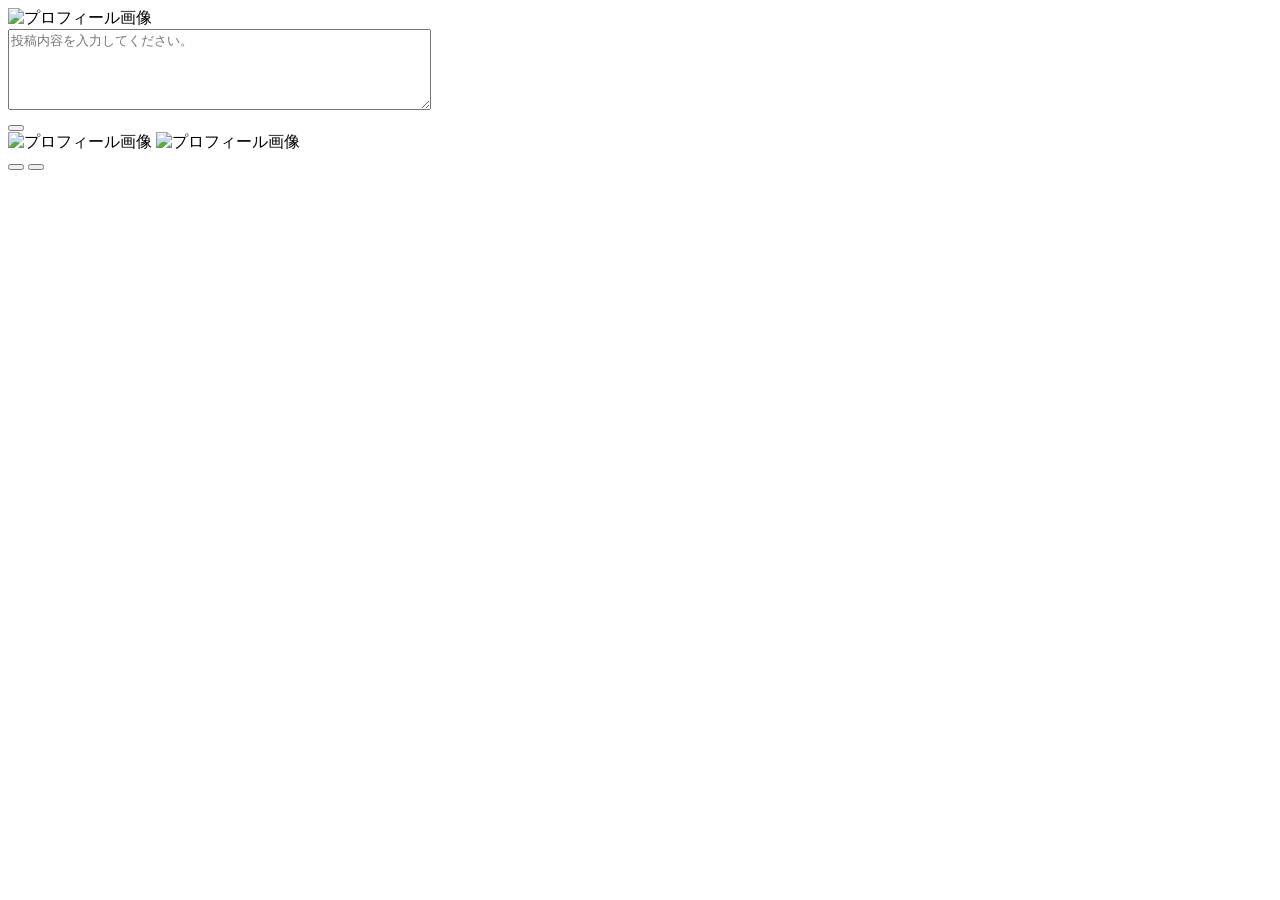
<file: src/main/resources/templates/posts/index.html>
<!DOCTYPE html>
<html xmlns:th="http://www.thymeleaf.org">

<head>
	<meta charset="UTF-8">
	<title>TOP</title>
	<link rel="stylesheet" th:href="@{/css/reset.css}">
	<link rel="stylesheet" th:href="@{/css/common.css}">
	<link rel="stylesheet" th:href="@{/css/modal.css}">
	<link rel="stylesheet" th:href="@{/css/button.css}">
	<link rel="stylesheet" th:href="@{/css/messages.css}">
</head>

<body>

	<!-- ヘッダーテンプレートの読み込み -->
	<header th:replace="~{fragments/header :: header}"></header>

	<main class="main-container">

		<!-- 新規投稿 -->
		<form action="/posts/createPost" method="post" th:object="${post}">
			<div class="main-header">
				<div class="profile-icon">
					<a th:href="@{/users/myProfile}">
						<img class="profile-icon__img" th:src="${@account.iconImage}" alt="プロフィール画像" />
					</a>
				</div>
				<div th:if="${#fields.hasErrors('content')}" th:errors="${post.content}"></div>
				<textarea class="create-post__textarea" th:field="${post.content}" cols="50" rows="5"
					placeholder="投稿内容を入力してください。" required maxlength="150"></textarea>
				<div class="post-button-container">
					<button class="send-icon" type="submit"></button>
				</div>
			</div>
		</form>

		<!-- 投稿一覧 -->
		<div class="list-container">
			<div th:each="post:${postList}">

				<div class="list-container__item">
					<!-- ログインユーザー自身の場合の画像 -->
					<a th:if="${post.user.id == loginUser.id}" th:href="@{/users/myProfile}">
						<img class="profile-icon__img" th:src="@{${post.user.iconImage}}" alt="プロフィール画像">
					</a>

					<!-- 他のユーザーの場合の画像 -->
					<a th:if="${post.user.id != loginUser.id}"
						th:href="@{/users/{userId}/profile(userId=${post.user.id})}">
						<img class="profile-icon__img" th:src="@{${post.user.iconImage}}" alt="プロフィール画像">
					</a>

					<div class="list-container__item-body">
						<div class="list-container__user-name" th:text="${post.user.name}"></div>
						<div class="list-container__post-content" th:utext="${post.content}"></div>
					</div>

					<div class="list-container__item-meta">
						<div class="list-container__updateAt" th:text="${post.updatedAt}"></div>
						<th:block th:if="${@account.id} == ${post.user.id}">
							<div class="list-container__action">
								<!-- 投稿更新ボタン -->
								<button class="edit-icon edit-modal-open" th:data-id="${post.id}"
									th:data-content="${post.content}" type="button"></button>

								<!-- 投稿削除ボタン -->
								<button class="delete-icon delete-modal-open" th:data-id="${post.id}"
									th:data-content="${post.content}" type="button"></button>
							</div>
						</th:block>
					</div>
				</div>
			</div>
		</div>
	</main>

	<!-- サイドバーテンプレートの読み込み -->
	<div th:replace="~{fragments/sidebar :: sidebar}"></div>

	<!-- モーダルテンプレートの読み込み -->
	<div th:replace="~{fragments/editModal :: editModal}"></div>
	<div th:replace="~{fragments/deleteModal :: deleteModal}"></div>

	<!-- JSファイルの読み込み -->
	<script th:src="@{/js/postModal.js}"></script>
	<script th:src="@{/js/accordion.js}"></script>

</body>

</html>
</file>
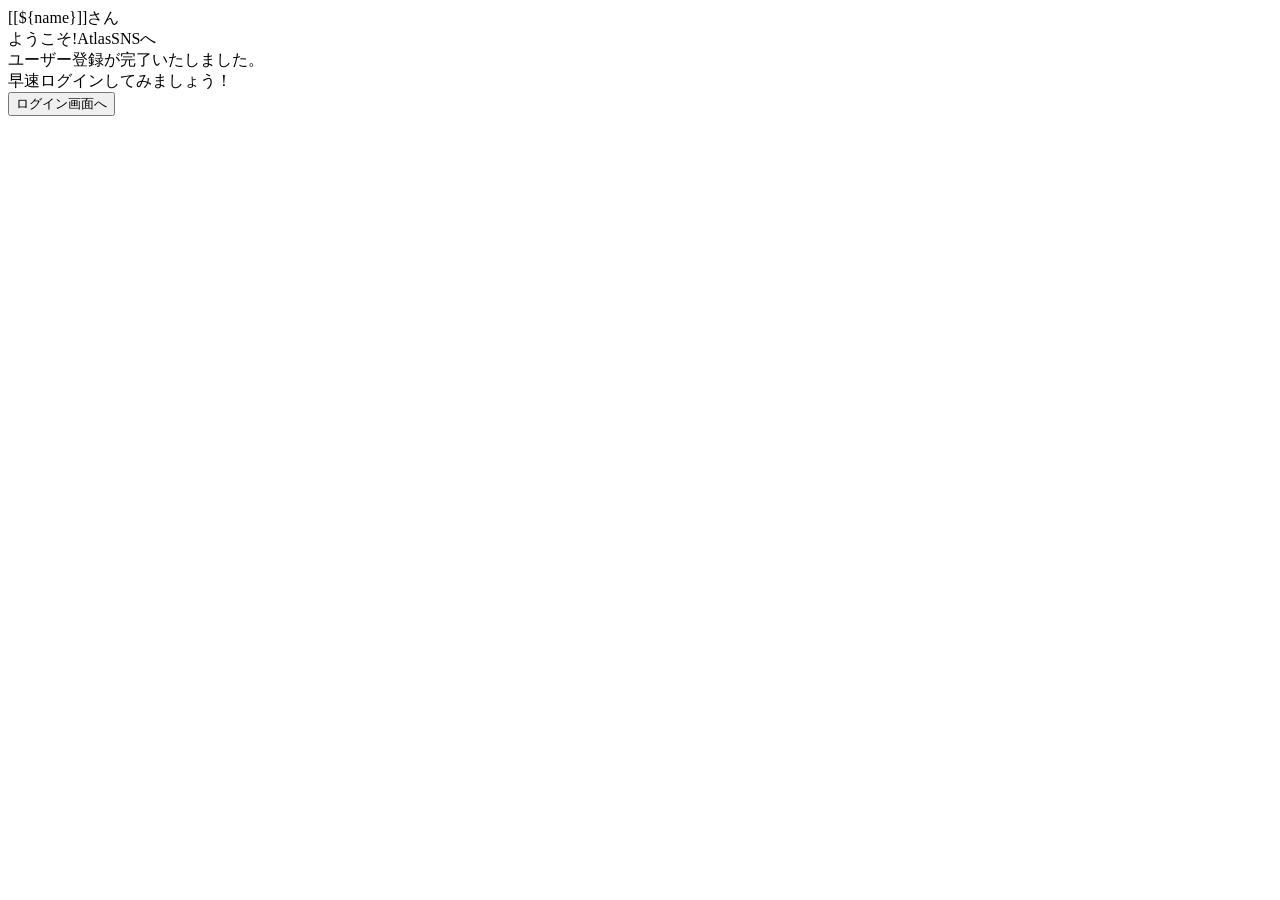
<file: src/main/resources/templates/auth/added.html>
<!DOCTYPE html>
<html xmlns:th="http://www.thymeleaf.org">

<head>
	<meta charset="UTF-8">
	<title>登録完了</title>
	<link rel="stylesheet" th:href="@{/css/reset.css}">
	<link rel="stylesheet" th:href="@{/css/auth.css}">
	<link rel="stylesheet" th:href="@{/css/button.css}">
</head>

<body class="auth-body">
	<div class="auth-container">

		<!-- タイトルテンプレートの読み込み -->
		<div th:replace="~{fragments/authTitle :: authTitle}"></div>

		<div class="auth-card">
			<div class="auth-header">
				<div class="auth-header__title font-bold">
					[[${name}]]さん<br />
					ようこそ!AtlasSNSへ
				</div>
			</div>
			<div class="added-info">
				ユーザー登録が完了いたしました。<br />
				早速ログインしてみましょう！
			</div>

			<a href="/auth/login">
				<button class="button-red">ログイン画面へ</button>
			</a>

		</div>
	</div>
</body>

</html>
</file>
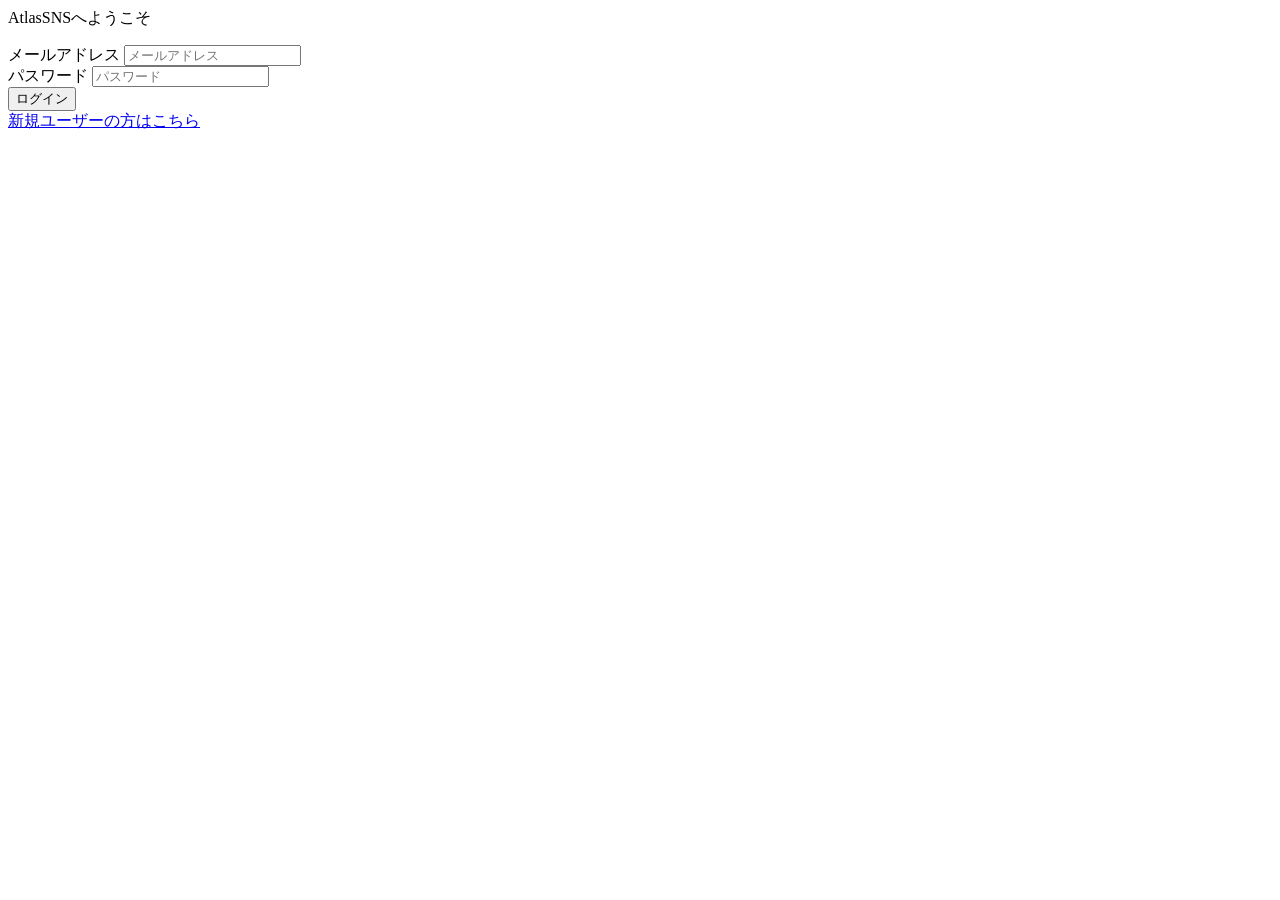
<file: src/main/resources/templates/auth/login.html>
<!DOCTYPE html>
<html xmlns:th="http://www.thymeleaf.org">

<head>
	<meta charset="UTF-8">
	<title>ログイン</title>
	<link rel="stylesheet" th:href="@{/css/reset.css}">
	<link rel="stylesheet" th:href="@{/css/auth.css}">
	<link rel="stylesheet" th:href="@{/css/button.css}">
	<link rel="stylesheet" th:href="@{/css/messages.css}">
</head>

<body class="auth-body">

	<div class="auth-container">

		<!-- タイトルテンプレートの読み込み -->
		<div th:replace="~{fragments/authTitle :: authTitle}"></div>

		<div class="auth-card">
			<div class="auth-header">
				<div class="auth-header__title">AtlasSNSへようこそ</div>
			</div>

			<form action="/auth/login" method="post">

				<!-- 共通メッセージ表示 -->
				<div th:if="${error != null}">
						<div class="message-box error">
							<p th:text="${error}"></p>
						</div>
					</div>

				<div class="auth-form">
					<label class="auth-form__label" for="email">メールアドレス</label>
					<input class="auth-form__input" type="text" name="email" placeholder="メールアドレス" required />
				</div>
				<div class="auth-form">
					<label class="auth-form__label" for="password">パスワード</label>
					<input class="auth-form__input" type="password" name="password" placeholder="パスワード" required />
				</div>
				<div class="button-container">
					<button class="button-red">ログイン</button>
				</div>
			</form>

			<div class="auth-footer">
				<a href="/auth/register">新規ユーザーの方はこちら</a>
			</div>

		</div>
	</div>
</body>

</html>
</file>
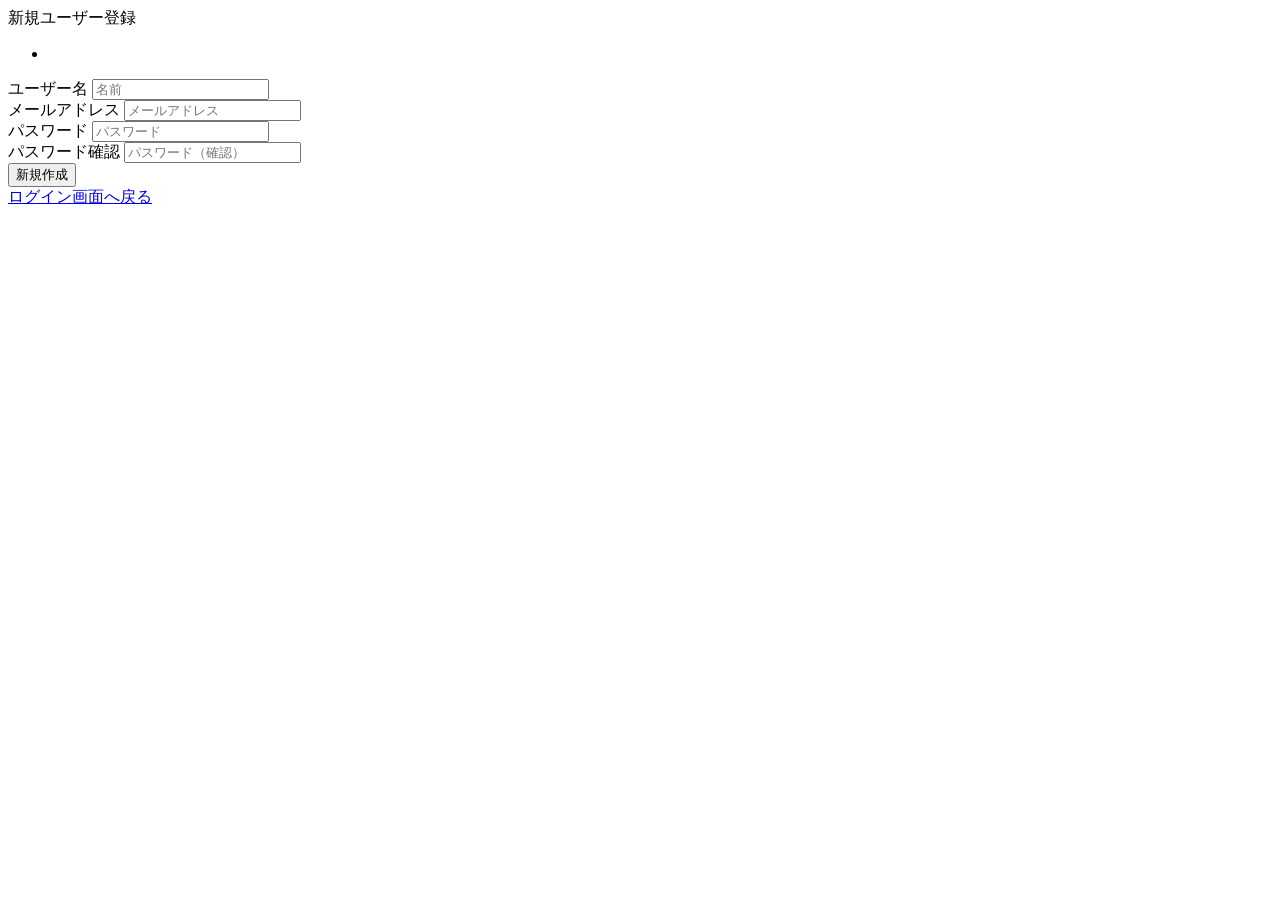
<file: src/main/resources/templates/auth/register.html>
<!DOCTYPE html>
<html xmlns:th="http://www.thymeleaf.org">

<head>
	<meta charset="UTF-8">
	<title>新規ユーザー登録</title>
	<link rel="stylesheet" th:href="@{/css/reset.css}">
	<link rel="stylesheet" th:href="@{/css/auth.css}">
	<link rel="stylesheet" th:href="@{/css/button.css}">
	<link rel="stylesheet" th:href="@{/css/messages.css}">
</head>

<body class="auth-body">

	<div class="auth-container">

		<!-- タイトルテンプレートの読み込み -->
		<div th:replace="~{fragments/authTitle :: authTitle}"></div>

		<div class="auth-card">
			<div class="auth-header">
				<div class="auth-header__title">新規ユーザー登録</div>
			</div>

			<form action="/auth/register" method="post" th:object="${user}">

				<!-- 共通エラー表示 -->
				<div th:if="${#fields.hasErrors() or error != null}">
					<div class="message-box error">
						<!-- フィールドごとのエラー -->
						<ul>
							<li th:each="err : ${#fields.errors()}" th:text="${err}"></li>
						</ul>
						<!-- サーバー側から渡されるエラー -->
						<p th:if="${error != null}" th:text="${error}"></p>
					</div>
				</div>

				<div class="auth-form">
					<label class="auth-form__label">ユーザー名</label>
					<input class="auth-form__input" type="text" th:field="${user.name}" placeholder="名前" required
						pattern=".{3,15}" title="※名前は3～15文字以内" />
				</div>
				<div class="auth-form">
					<label class="auth-form__label">メールアドレス</label>
					<input class="auth-form__input" type="email" th:field="${user.email}" placeholder="メールアドレス"
						required />
				</div>
				<div class="auth-form">
					<label class="auth-form__label">パスワード</label>
					<input class="auth-form__input" type="password" th:field="${user.password}" placeholder="パスワード"
						required pattern="^(?=.*[a-zA-Z])(?=.*\d)[a-zA-Z\d]{5,}$" title="※英数字を含む5文字以上" />
				</div>
				<div class="auth-form">
					<label class="auth-form__label">パスワード確認</label>
					<input class="auth-form__input" type="password" name="password_confirm" placeholder="パスワード（確認）"
						required />
				</div>

				<div class="button-container">
					<button class="button-red">新規作成</button>
				</div>
			</form>

			<div class="auth-footer">
				<a href="/auth/login">ログイン画面へ戻る</a>
			</div>
		</div>
	</div>
</body>

</html>
</file>
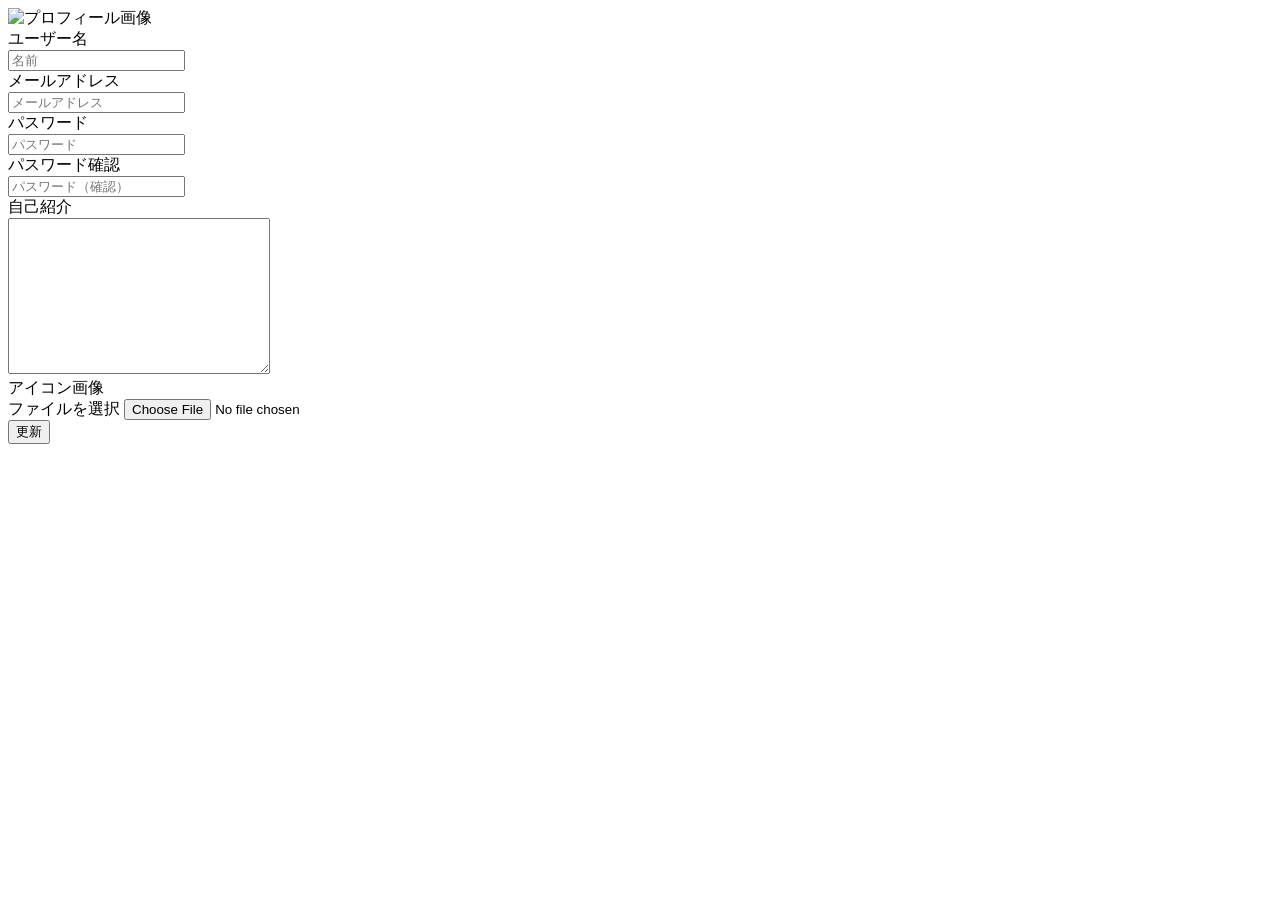
<file: src/main/resources/templates/users/myProfile.html>
<!DOCTYPE html>
<html xmlns:th="http://www.thymeleaf.org">

<head>
	<meta charset="UTF-8">
	<title>マイプロフィール</title>
	<link rel="stylesheet" th:href="@{/css/reset.css}">
	<link rel="stylesheet" th:href="@{/css/common.css}">
	<link rel="stylesheet" th:href="@{/css/button.css}">
	<link rel="stylesheet" th:href="@{/css/messages.css}">
</head>

<body>

	<!-- ヘッダーテンプレートの読み込み -->
	<header th:replace="~{fragments/header :: header}"></header>

	<main class="main-container">

		<div class="profile-from-container">
			<div class="user-profile-icon">
				<img class="profile-icon__img" th:src="@{${user.iconImage}}" alt="プロフィール画像">
			</div>

			<div class="my-profile-from">
				<form action="/users/update" method="post" th:object="${user}" enctype="multipart/form-data">

					<div class="my-profile-from-box">
						<label>ユーザー名</label>
						<div class="my-profile-from-item">
							<input type="text" th:field="${user.name}" class="" placeholder="名前" required
								pattern=".{3,15}" title="※名前は3～15文字以内" />
							<div th:if="${#fields.hasErrors('name')}" th:errors="${user.name}"></div>
						</div>
					</div>
					<div class="my-profile-from-box">
						<label>メールアドレス</label>
						<div class="my-profile-from-item">
							<input type="email" th:field="${user.email}" class="" placeholder="メールアドレス" required />
							<div th:if="${#fields.hasErrors('email')}" th:errors="${user.email}"></div>
						</div>
					</div>
					<div class="my-profile-from-box">
						<label>パスワード</label>
						<div class="my-profile-from-item">
							<input type="password" th:field="${user.password}" class="" placeholder="パスワード" required
								pattern="^(?=.*[a-zA-Z])(?=.*\d)[a-zA-Z\d]{5,}$" title="※英数字を含む5文字以上" />
							<div th:if="${#fields.hasErrors('password')}" th:errors="${user.password}"></div>
						</div>
					</div>
					<div class="my-profile-from-box">
						<label>パスワード確認</label>
						<div class="my-profile-from-item">
							<input type="password" name="password_confirm" class="" placeholder="パスワード（確認）" required />
						</div>
					</div>
					<div class="my-profile-from-box">
						<label>自己紹介</label>
						<div class="my-profile-from-item">
							<textarea th:field="${user.bio}" id="" cols="30" rows="10"></textarea>
							<div th:if="${#fields.hasErrors('bio')}" th:errors="${user.bio}"></div>
						</div>
					</div>
					<div class="my-profile-from-box">
						<label>アイコン画像</label>
						<div class="my-profile-from-item file-box">
							<label for="fileInput" class="file-label">ファイルを選択</label>
							<input id="fileInput" class="file-input" type="file" name="file" />
						</div>
					</div>
					<div class="my-profile-from-btn">
						<button class="button-red">更新</button>
					</div>
				</form>
			</div>
		</div>
	</main>

	<!-- サイドバーテンプレートの読み込み -->
	<div th:replace="~{fragments/sidebar :: sidebar}"></div>

	<!-- JSファイルの読み込み -->
	<script th:src="@{/js/accordion.js}"></script>
	<script th:src="@{/js/updateFile.js}"></script>

</body>

</html>
</file>
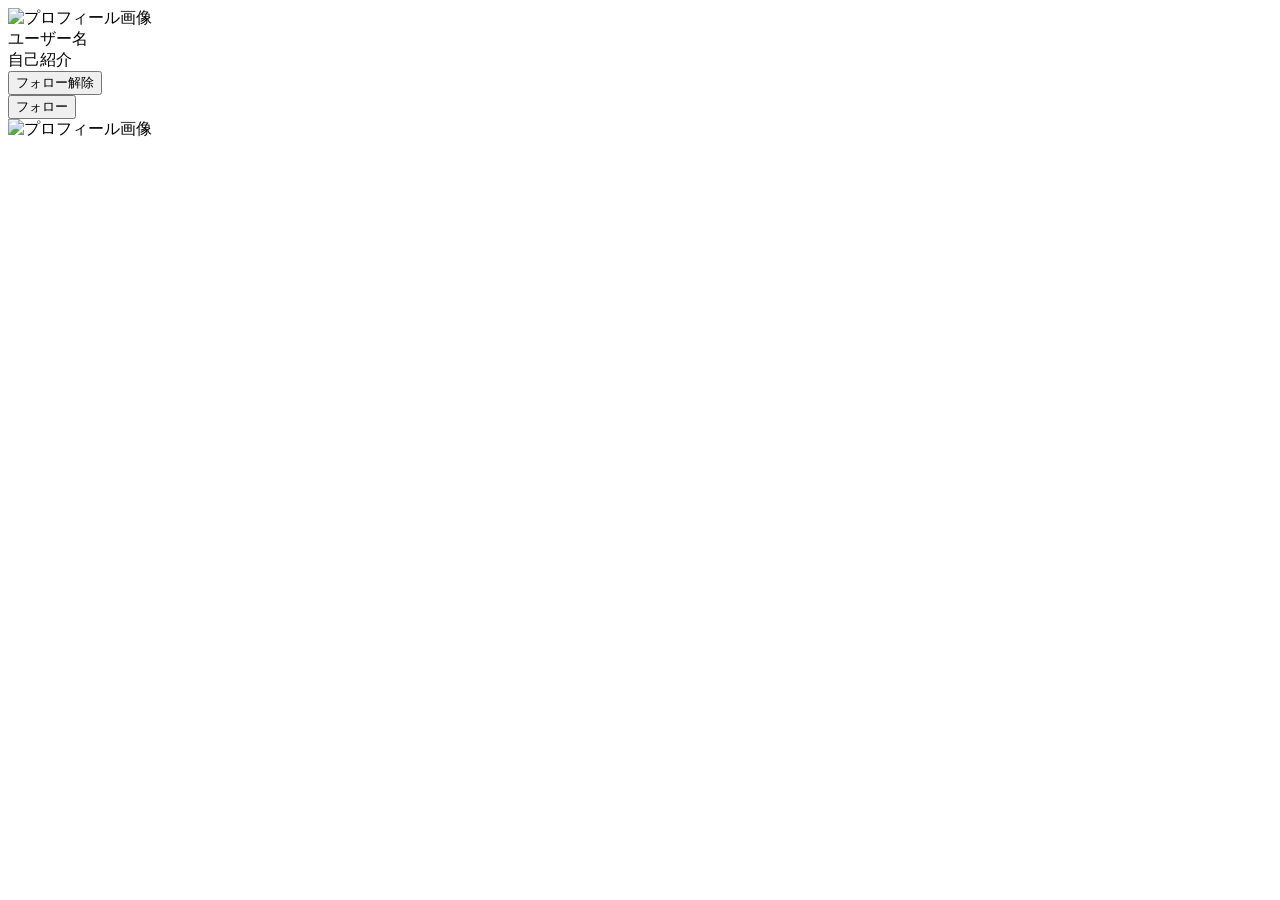
<file: src/main/resources/templates/users/profile.html>
<!DOCTYPE html>
<html xmlns:th="http://www.thymeleaf.org">

<head>
	<meta charset="UTF-8">
	<title>ユーザープロフィール</title>
	<link rel="stylesheet" th:href="@{/css/reset.css}">
	<link rel="stylesheet" th:href="@{/css/common.css}">
	<link rel="stylesheet" th:href="@{/css/button.css}">
	<link rel="stylesheet" th:href="@{/css/messages.css}">
</head>

<body>

	<!-- ヘッダーテンプレートの読み込み -->
	<header th:replace="~{fragments/header :: header}"></header>

	<main class="main-container">

		<div class="main-header">
			<div class="user-profile-icon">
				<img class="profile-icon__img" th:src="@{${user.iconImage}}" alt="プロフィール画像">
			</div>

			<div class="user-profile-info">
				<div class="user-profile__item">
					<div>ユーザー名</div>
					<div>自己紹介</div>
				</div>
				<div class="user-profile__item">
					<div th:text="${user.name}"></div>
					<div th:text="${user.bio}"></div>
				</div>
				<!-- フォローしている場合 -->
				<div class="follow-button-container" th:if="${isFollowing}">
					<form th:action="@{/users/unfollow}" method="post">
						<input type="hidden" name="followUserId" th:value="${user.id}" />
						<button class="button-light-red" type="submit">フォロー解除</button>
					</form>
				</div>

				<!-- フォローしていない場合 -->
				<div class="follow-button-container" th:if="${!isFollowing}">
					<form th:action="@{/users/follow}" method="post">
						<input type="hidden" name="followUserId" th:value="${user.id}" />
						<button class="button-light-blue" type="submit">フォロー</button>
					</form>
				</div>
			</div>
		</div>

		<!-- ユーザーの投稿一覧 -->

		<div class="list-container">
			<div th:each="post:${postList}">

				<div class="list-container__item">
					<!-- 他のユーザーの場合の画像 -->
					<a th:href="@{/users/{userId}/profile(userId=${post.user.id})}">
						<img class="profile-icon__img" th:src="@{${post.user.iconImage}}" alt="プロフィール画像">
					</a>

					<div class="list-container__item-body">
						<div class="list-container__user-name" th:text="${post.user.name}"></div>
						<div class="list-container__post-content" th:utext="${post.content}"></div>
					</div>

					<div class="list-container__item-meta">
						<div class="list-container__updateAt" th:text="${post.updatedAt}"></div>
					</div>
				</div>
			</div>
		</div>

	</main>

	<!-- サイドバーテンプレートの読み込み -->
	<div th:replace="~{fragments/sidebar :: sidebar}"></div>

	<!-- JSファイルの読み込み -->
	<script th:src="@{/js/accordion.js}"></script>

</body>

</html>
</file>
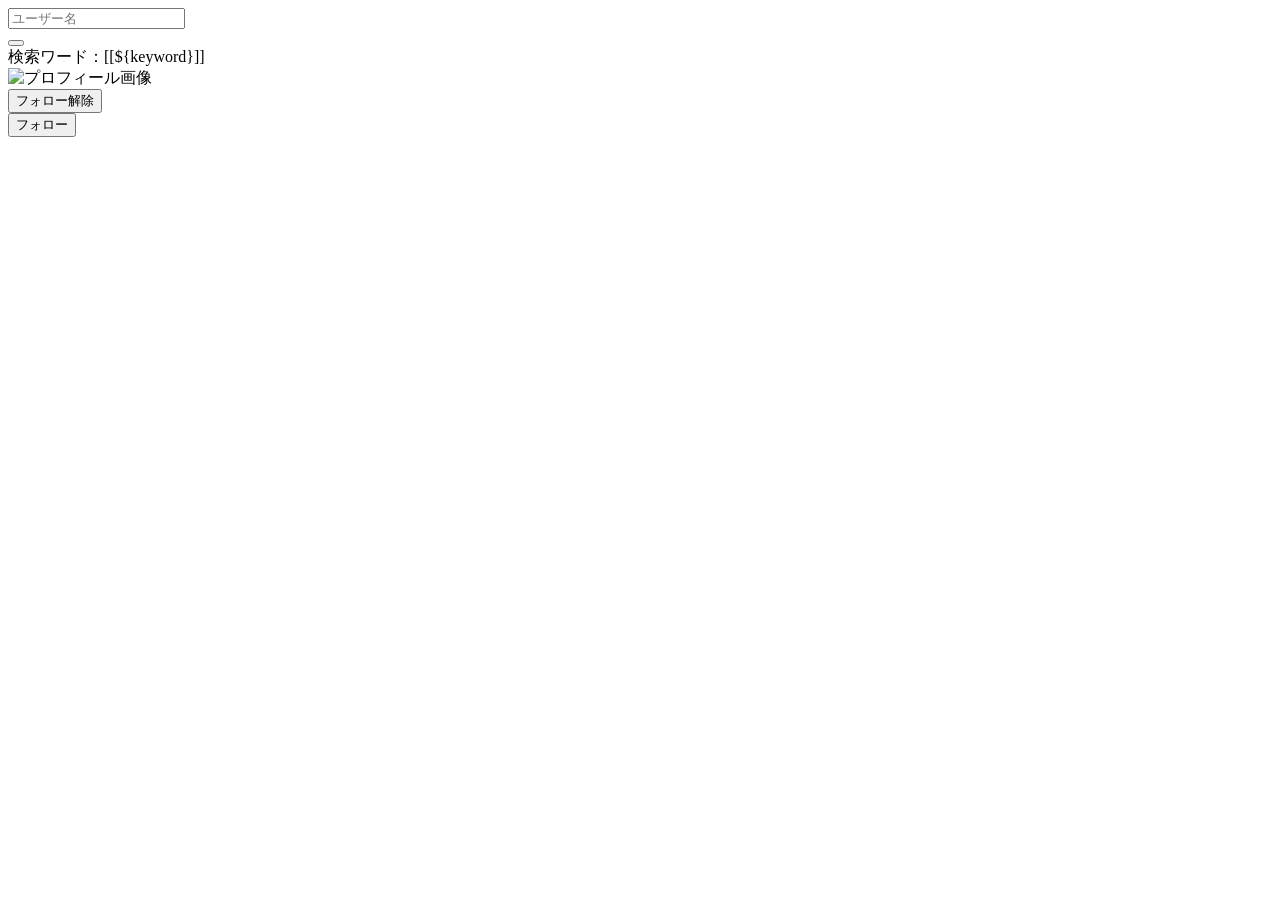
<file: src/main/resources/templates/users/search.html>
<!DOCTYPE html>
<html xmlns:th="http://www.thymeleaf.org">

<head>
	<meta charset="UTF-8">
	<title>ユーザー検索</title>
	<link rel="stylesheet" th:href="@{/css/reset.css}">
	<link rel="stylesheet" th:href="@{/css/common.css}">
	<link rel="stylesheet" th:href="@{/css/button.css}">
	<link rel="stylesheet" th:href="@{/css/messages.css}">
</head>

<body>

	<!-- ヘッダーテンプレートの読み込み -->
	<header th:replace="~{fragments/header :: header}"></header>

	<main class="main-container">

		<div class="main-header">
			<form class="search-form" action="/users/search" method="get">
				<div class="seach-form-box">
					<div>
						<input class="search-form__input" type="text" name="keyword" th:value="${keyword}"
							placeholder="ユーザー名" />
					</div>
					<div>
						<button class="search-icon" type="submit"></button>
					</div>
				</div>
				<div class="search-keyword" th:if="${keyword}">
					<span>検索ワード：[[${keyword}]]</span>
				</div>
			</form>
		</div>

		<div class="search-container">
			<div th:each="user:${userList}">
				<div class="user-profile">
					<div class="user-profile-icon">
						<a th:href="@{/users/{userId}/profile(userId=${user.id})}">
							<img class="profile-icon__img" th:src="@{${user.iconImage}}" alt="プロフィール画像">
						</a>
					</div>
					<div class="user-profile-name">
						<span th:text="${user.name}"></span>
					</div>

					<!--/* contains(List, item) は「そのリストにその要素が含まれているか」をbooleanで返す */-->
					<!--/* #listsはThymeleafのユーティリティオブジェクト */-->

					<!--/* 現在のuserが、followingUsersに含まれている場合 */-->
					<div class="follow-button-container" th:if="${#lists.contains(followingUsers, user)}">
						<form th:action="@{/users/unfollow}" method="post">
							<input type="hidden" name="followUserId" th:value="${user.id}" />
							<button class="button-light-red" type="submit">フォロー解除</button>
						</form>
					</div>

					<!--/* 現在のuserが、followingUsersに含まれていない場合 */-->
					<div class="follow-button-container" th:if="${!#lists.contains(followingUsers, user)}">
						<form th:action="@{/users/follow}" method="post">
							<input type="hidden" name="followUserId" th:value="${user.id}" />
							<button class="button-light-blue" type="submit">フォロー</button>
						</form>
					</div>
				</div>
			</div>
		</div>

	</main>

	<!-- サイドバーテンプレートの読み込み -->
	<div th:replace="~{fragments/sidebar :: sidebar}"></div>

	<!-- JSファイルの読み込み -->
	<script th:src="@{/js/accordion.js}"></script>

</body>

</html>
</file>
